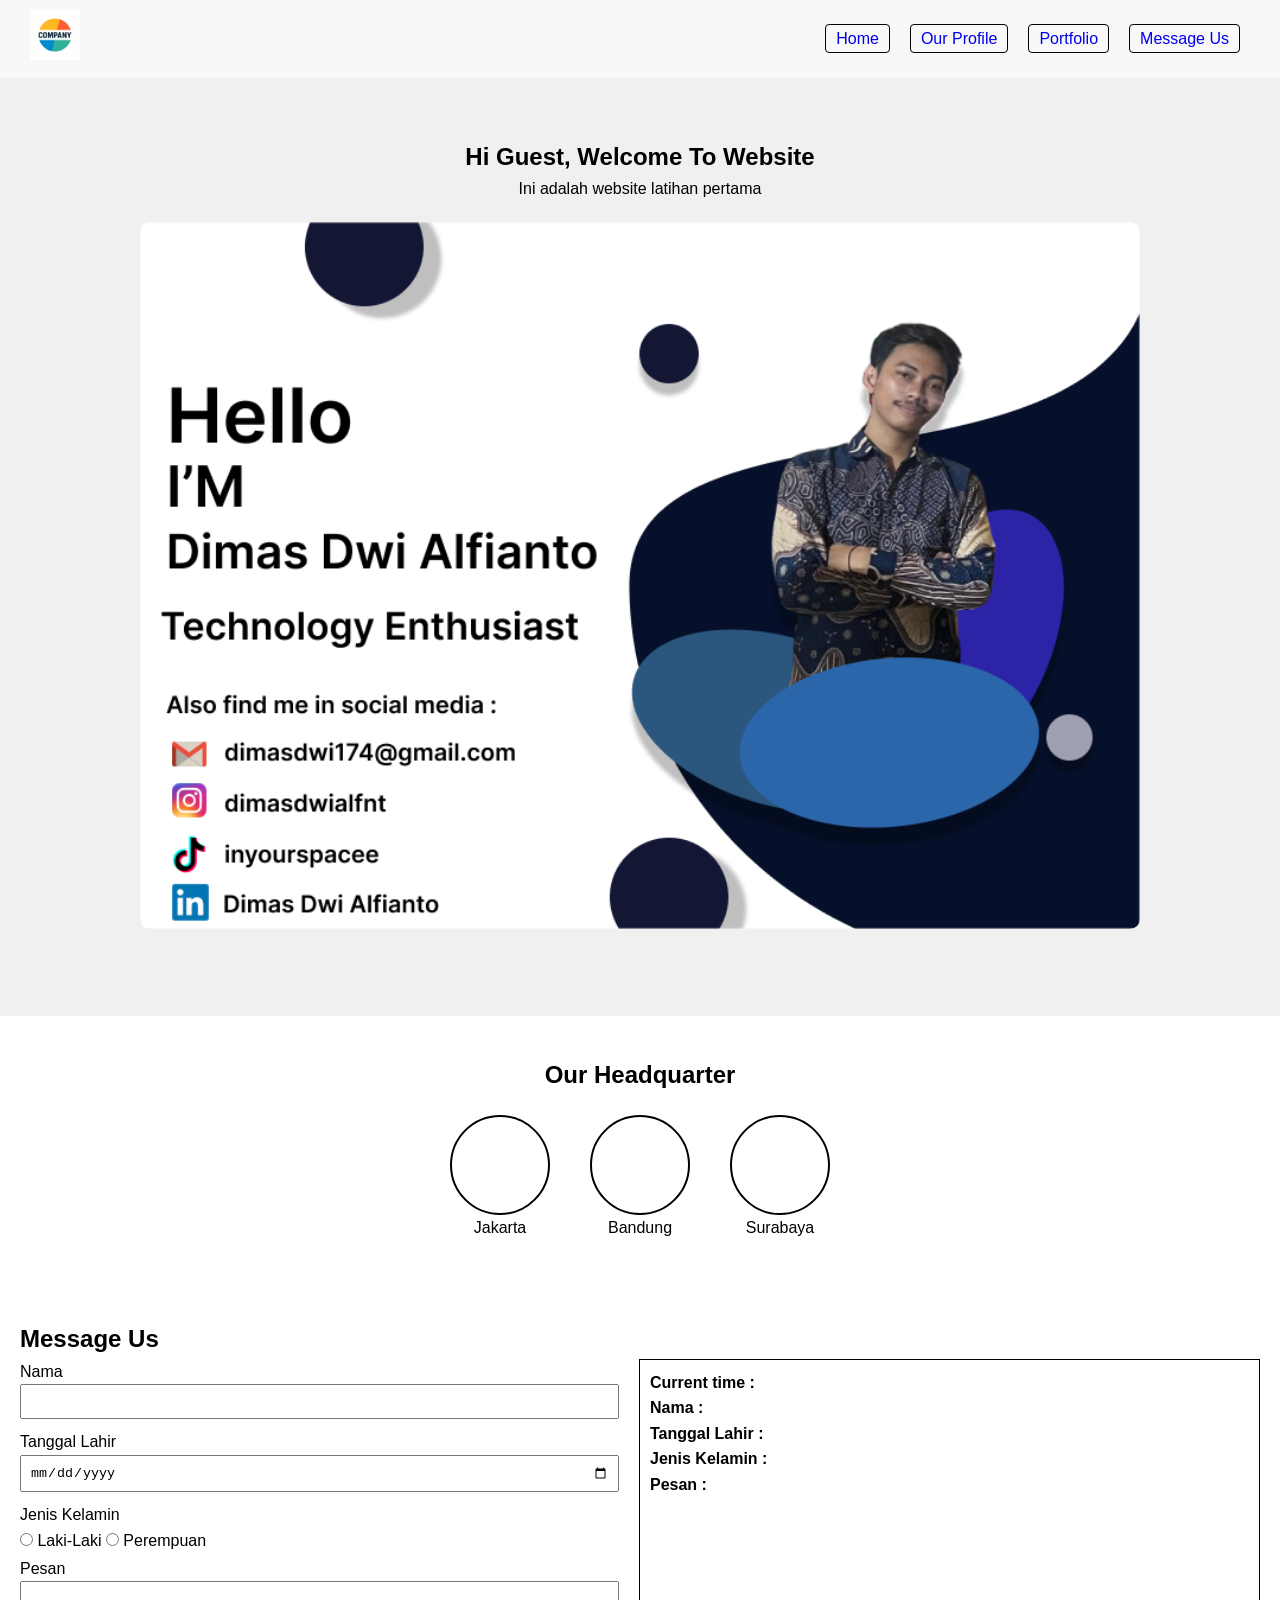
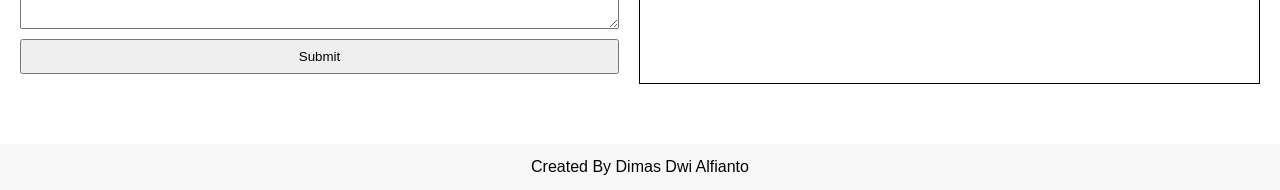
<file: index.html>
<!DOCTYPE html>
<html lang="en">
<head>
  <meta charset="UTF-8">
  <meta name="viewport" content="width=device-width, initial-scale=1.0">
  <title>My Website</title>
  <link rel="stylesheet" href="css/style.css">
</head>
<body>
  <!-- Navbar -->
  <header>
    <div class="logo"><img src="asset/logo.png" alt="logo"></div>
    <nav>
      <ul>
        <li><a href="index.html">Home</a></li>
        <li><a href="profile.html">Our Profile</a></li>
        <li><a href="#">Portfolio</a></li>
        <li><a href="#message">Message Us</a></li>
      </ul>
    </nav>
  </header>

  <!-- Welcome Section -->
  <section class="banner">
    <h1 id="welcome-text">Hi, Welcome To Website</h1>
    <p>Ini adalah website latihan pertama</p>

    <div class="slideshow-container">
    <div class="slide fade">
      <img src="asset/slide1.png" alt="Slide 1">
    </div>
    <div class="slide fade">
      <img src="asset/slide2.png" alt="Slide 2">
    </div>
    </div>
  </section>

  <!-- Headquarters Section -->
  <section class="headquarter">
    <h2>Our Headquarter</h2>
    <div class="locations">
      <div class="city">
        <div class="circle"></div>
        <p>Jakarta</p>
      </div>
      <div class="city">
        <div class="circle"></div>
        <p>Bandung</p>
      </div>
      <div class="city">
        <div class="circle"></div>
        <p>Surabaya</p>
      </div>
    </div>
  </section>

  <!-- Message Form -->
  <section id="message" class="message">
    <h2>Message Us</h2>
    <div class="form-container">
      <form id="messageForm">
        <label>Nama</label>
        <input type="text" id="name" required>
        
        <label>Tanggal Lahir</label>
        <input type="date" id="dob" required>
        
        <label>Jenis Kelamin</label>
        <div>
          <input type="radio" name="gender" value="Laki-Laki" required> Laki-Laki
          <input type="radio" name="gender" value="Perempuan"> Perempuan
        </div>
        
        <label>Pesan</label>
        <textarea id="messageText" required></textarea>
        
        <button type="submit">Submit</button>
      </form>

      <div class="output">
        <p><b>Current time :</b> <span id="current-time"></span></p>
        <p><b>Nama :</b> <span id="out-name"></span></p>
        <p><b>Tanggal Lahir :</b> <span id="out-dob"></span></p>
        <p><b>Jenis Kelamin :</b> <span id="out-gender"></span></p>
        <p><b>Pesan :</b> <span id="out-message"></span></p>
      </div>
    </div>
  </section>

  <!-- Footer -->
  <footer>
    <p>Created By Dimas Dwi Alfianto</p>
  </footer>

  <script src="js/index.js"></script>
</body>
</html>
</file>
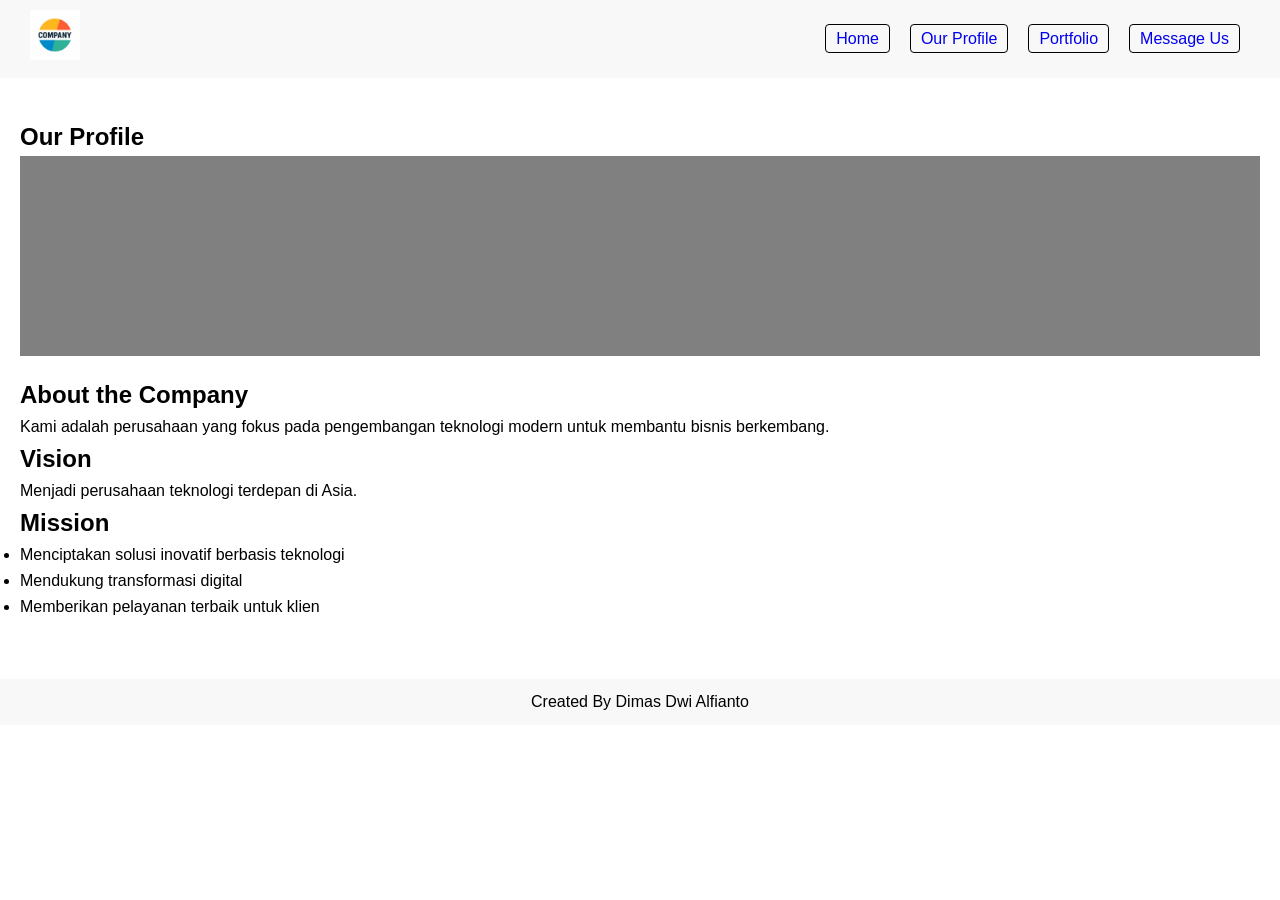
<file: profile.html>
<!DOCTYPE html>
<html lang="en">
<head>
  <meta charset="UTF-8">
  <meta name="viewport" content="width=device-width, initial-scale=1.0">
  <title>Our Profile</title>
  <link rel="stylesheet" href="css/style.css">
</head>
<body>
  <!-- Navbar -->
  <header>
    <div class="logo"><img src="asset/logo.png" alt="logo"></div>
    <nav>
      <ul>
        <li><a href="index.html">Home</a></li>
        <li><a href="profile.html">Our Profile</a></li>
        <li><a href="#">Portfolio</a></li>
        <li><a href="index.html#message">Message Us</a></li>
      </ul>
    </nav>
  </header>

  <!-- Profile Page -->
  <section class="profile">
    <h1>Our Profile</h1>
    <div class="photo-banner"></div>
    <h2>About the Company</h2>
    <p>Kami adalah perusahaan yang fokus pada pengembangan teknologi modern untuk membantu bisnis berkembang.</p>
    
    <h2>Vision</h2>
    <p>Menjadi perusahaan teknologi terdepan di Asia.</p>
    
    <h2>Mission</h2>
    <ul>
      <li>Menciptakan solusi inovatif berbasis teknologi</li>
      <li>Mendukung transformasi digital</li>
      <li>Memberikan pelayanan terbaik untuk klien</li>
    </ul>
  </section>

  <!-- Footer -->
  <footer>
    <p>Created By Dimas Dwi Alfianto</p>
  </footer>
</body>
</html>
</file>
<file: css/style.css>
/* Reset */
* {
  margin: 0;
  padding: 0;
  box-sizing: border-box;
}

body {
  font-family: Arial, sans-serif;
  line-height: 1.6;
}

/* Navbar */
header {
  display: flex;
  justify-content: space-between;
  align-items: center;
  padding: 10px 30px;
  background: #f8f8f8;
}

.logo img {
  width: 50px;  
  height: auto;
}

nav ul {
  display: flex;
  list-style: none;
}

nav ul li {
  margin: 0 10px;
}

nav ul li a {
  text-decoration: none;
  padding: 5px 10px;
  border: 1px solid #000;
  border-radius: 4px;
}

/* Banner */
.banner {
  text-align: center;
  padding: 60px 20px;
  background: #f0f0f0;
}

/* Headquarter */
.headquarter {
  padding: 40px 20px;
  text-align: center;
}

.locations {
  display: flex;
  justify-content: center;
  margin-top: 20px;
}

.city {
  margin: 0 20px;
}

.circle {
  width: 100px;
  height: 100px;
  border: 2px solid black;
  border-radius: 50%;
  margin: auto;
}

/* Message Section */
.message {
  padding: 40px 20px;
}

.form-container {
  display: flex;
  justify-content: space-between;
  gap: 20px;
}

form {
  flex: 1;
  display: flex;
  flex-direction: column;
}

form input, form textarea, form button {
  margin-bottom: 10px;
  padding: 8px;
}

.output {
  flex: 1;
  border: 1px solid #000;
  padding: 10px;
}

/* Profile Page */
.profile {
  padding: 40px 20px;
}

.photo-banner {
  width: 100%;
  height: 200px;
  background: gray;
  margin-bottom: 20px;
}

/* Footer */
footer {
  text-align: center;
  padding: 10px;
  background: #f8f8f8;
  margin-top: 20px;
}

/* Responsive */
@media (max-width: 768px) {
  .form-container {
    flex-direction: column;
  }
  .locations {
    flex-direction: column;
  }
  .city {
    margin-bottom: 20px;
  }
}

/* Slideshow */
.slideshow-container {
  max-width: 1000px;
  position: relative;
  margin: 20px auto;
}

.slide {
  display: none;
}

.slide img {
  width: 100%;
  border-radius: 10px;
}

.fade {
  animation: fade 1.5s;
}

@keyframes fade {
  from {opacity: 0.4}
  to {opacity: 1}
}
</file>
